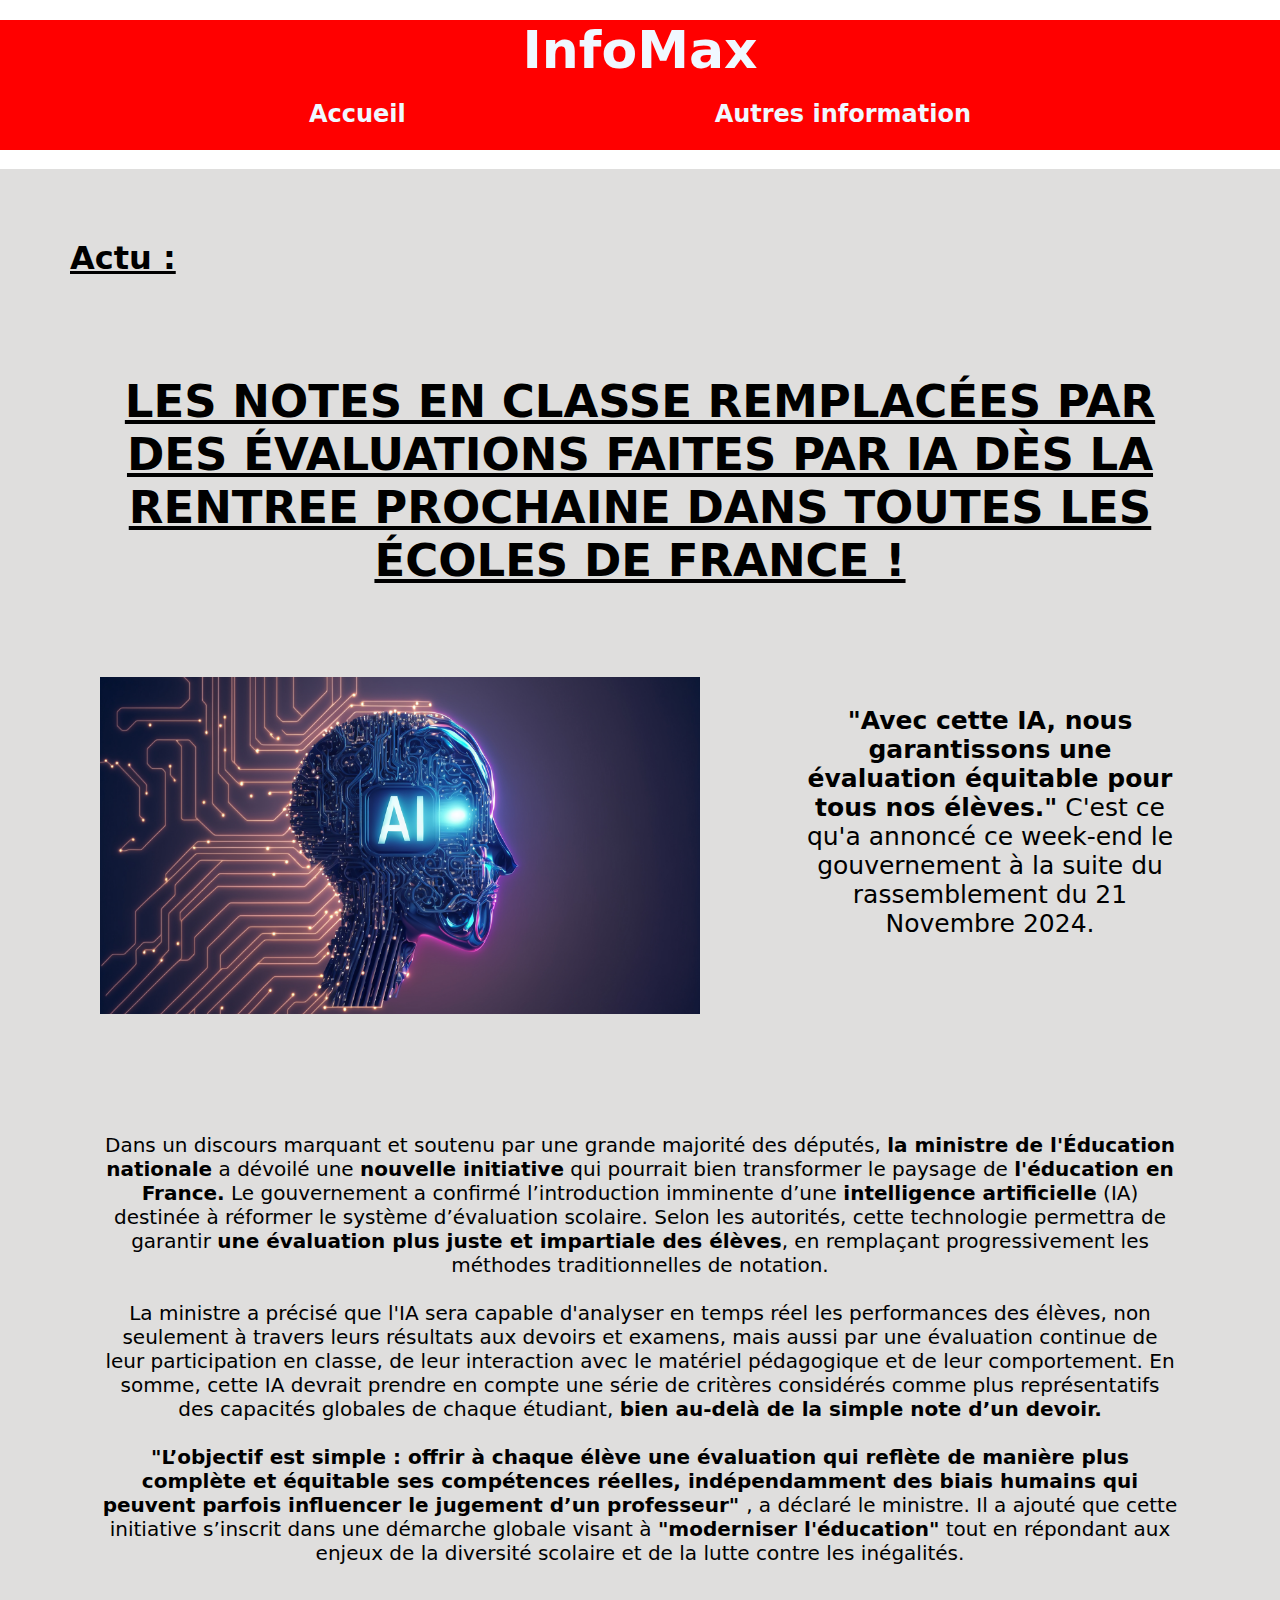
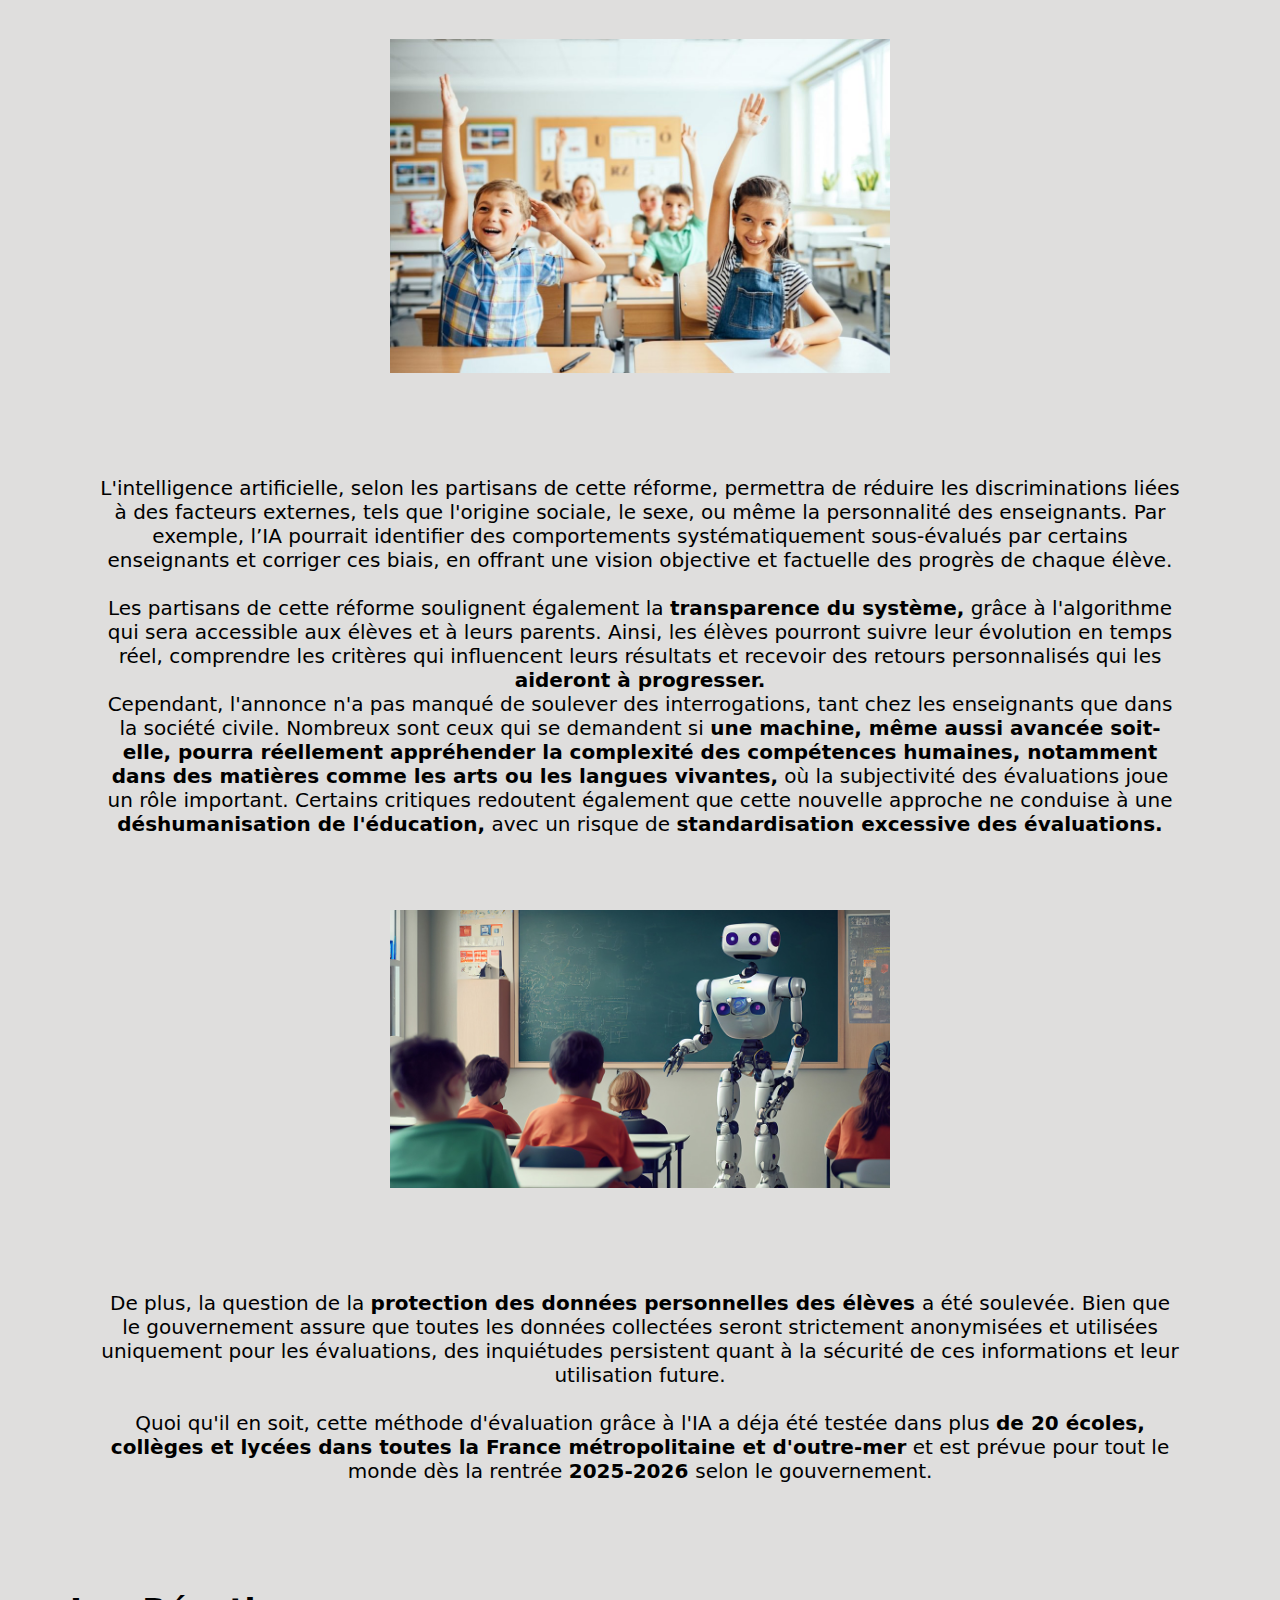
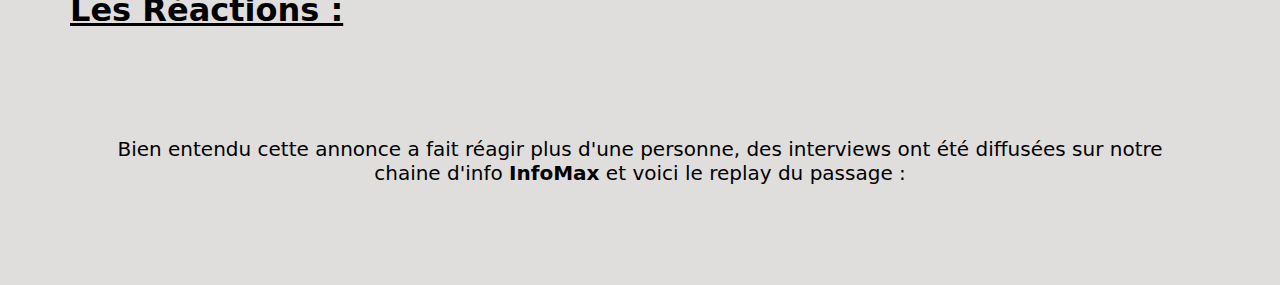
<file: index.html>
<!DOCTYPE html>
<html lang="en">
<head>
    <meta charset="UTF-8">
    <meta name="viewport" content="width=device-width, initial-scale=1.0">
    <link rel="stylesheet" href="Styles.css">
    <title>InfoMax - Accueil</title>
</head>
<body>
    <center>

        <Header>
            
            <div class="title">
               <h1>InfoMax</h1>
            </div>

            <div class="nav">
                <a href="index.html"><h2>Accueil</h2></a>
                <a href="autresInfo.html"><h2>Autres information</h2></a>
            </div>

        </Header>

    </center>

    <br>

        <div class="content">
            <div class="actu">
                <h1>Actu :</h1>
                <br> <br>
                <h2>
                    LES NOTES EN CLASSE REMPLACÉES PAR DES ÉVALUATIONS FAITES PAR IA DÈS LA RENTREE PROCHAINE DANS TOUTES LES 
                    ÉCOLES DE FRANCE !
                </h2>

                <div class="ex">

                    <br><br><br>

                    <img src="IMG/intelligence-artificielle-et-conseil.jpg" alt="IA">


                    <p><br> <strong>"Avec cette IA, nous garantissons une évaluation équitable pour tous nos élèves."</strong> C'est ce qu'a annoncé ce week-end le gouvernement à la suite du rassemblement du 21 Novembre 2024.
                    </p>
                </div>
                <br><br>
                <div class="tout">

                    <p>Dans un discours marquant et soutenu par une grande majorité des députés, <strong> la ministre de l'Éducation nationale</strong> a dévoilé une <strong>nouvelle initiative</strong> qui pourrait bien transformer le paysage de <strong>l'éducation en France.</strong> Le gouvernement a confirmé l’introduction imminente d’une <strong>intelligence artificielle</strong> (IA) destinée à réformer le système d’évaluation scolaire. Selon les autorités, cette technologie permettra de garantir <strong>une évaluation plus juste et impartiale des élèves</strong>, en remplaçant progressivement les méthodes traditionnelles de notation. <br>

                         <br>La ministre a précisé que l'IA sera capable d'analyser en temps réel les performances des élèves, non seulement à travers leurs résultats aux devoirs et examens, mais aussi par une évaluation continue de leur participation en classe, de leur interaction avec le matériel pédagogique et de leur comportement. En somme, cette IA devrait prendre en compte une série de critères considérés comme plus représentatifs des capacités globales de chaque étudiant, <strong>bien au-delà de la simple note d’un devoir.</strong> <br>
                        
                       <br> <strong> "L’objectif est simple : offrir à chaque élève une évaluation qui reflète de manière plus complète et équitable ses compétences réelles, indépendamment des biais humains qui peuvent parfois influencer le jugement d’un professeur" </strong>, a déclaré le ministre. Il a ajouté que cette initiative s’inscrit dans une démarche globale visant à <strong>"moderniser l'éducation"</strong> tout en répondant aux enjeux de la diversité scolaire et de la lutte contre les inégalités. <br>
                       
                       <br> <img src="IMG/file-20231116-23-7nndel-1024x683.jpg" alt="img classe"> <br><br>

                       <br> L'intelligence artificielle, selon les partisans de cette réforme, permettra de réduire les discriminations liées à des facteurs externes, tels que l'origine sociale, le sexe, ou même la personnalité des enseignants. Par exemple, l’IA pourrait identifier des comportements systématiquement sous-évalués par certains enseignants et corriger ces biais, en offrant une vision objective et factuelle des progrès de chaque élève. <br>
                        
                      <br> Les partisans de cette réforme soulignent également la <strong>transparence du système,</strong> grâce à l'algorithme qui sera accessible aux élèves et à leurs parents. Ainsi, les élèves pourront suivre leur évolution en temps réel, comprendre les critères qui influencent leurs résultats et recevoir des retours personnalisés qui les <strong>aideront à progresser.</strong>
                        
                       <br> Cependant, l'annonce n'a pas manqué de soulever des interrogations, tant chez les enseignants que dans la société civile. Nombreux sont ceux qui se demandent si <strong>une machine, même aussi avancée soit-elle, pourra réellement appréhender la complexité des compétences humaines, notamment dans des matières comme les arts ou les langues vivantes,</strong> où la subjectivité des évaluations joue un rôle important. Certains critiques redoutent également que cette nouvelle approche ne conduise à une <strong>déshumanisation de l'éducation,</strong> avec un risque de <strong>standardisation excessive des évaluations.</strong><br>
                       
                      <br> <img src="IMG/intelligence-artificielle-enseignement-1080x600-1.jpg" alt="ia ecole"> <br><br>

                       <br> De plus, la question de la <strong>protection des données personnelles des élèves </strong>a été soulevée. Bien que le gouvernement assure que toutes les données collectées seront strictement anonymisées et utilisées uniquement pour les évaluations, des inquiétudes persistent quant à la sécurité de ces informations et leur utilisation future. <br>
                        
                       <br> Quoi qu'il en soit, cette méthode d'évaluation grâce à l'IA a déja été testée dans plus <strong>de 20 écoles, collèges et lycées dans toutes la France métropolitaine et d'outre-mer</strong> et est prévue pour tout le monde dès la rentrée <strong>2025-2026 </strong>selon le gouvernement.

                </div>

                <br><br>

                <div class="vid">
                    <h1>Les Réactions :</h1>

                    <br><br>
                    
                    <p>
                        Bien entendu cette annonce a fait réagir plus d'une personne, des interviews ont été diffusées sur notre chaine d'info <strong>InfoMax</strong> et voici le replay du passage :
                    </p>
                </div>

            </div>
        </div>

    
</body>
</html>
</file>
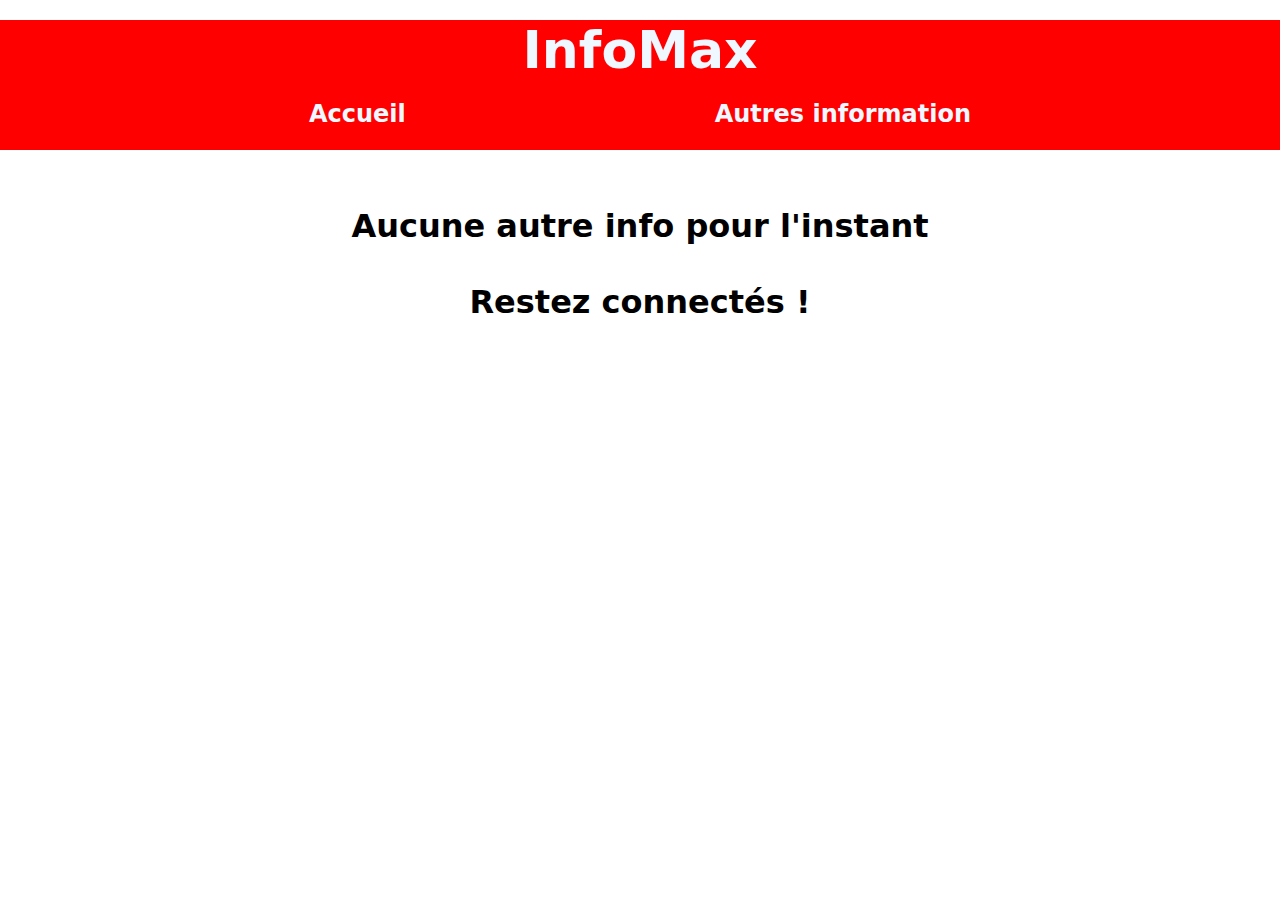
<file: autresInfo.html>
<!DOCTYPE html>
<html lang="en">
<head>
    <meta charset="UTF-8">
    <meta name="viewport" content="width=device-width, initial-scale=1.0">
    <link rel="stylesheet" href="Styles.css">
    <title>InfoMax - AutresInfo</title>
</head>
<body>
    <center>

        <Header>
            
            <div class="title">
               <h1>InfoMax</h1>
            </div>

            <div class="nav">
                <a href="index.html"><h2>Accueil</h2></a>
                <a href="autresInfo.html"><h2>Autres information</h2></a>
            </div>

        </Header>

        <br><br><br>
        
        <div class="rc">
            <h1>Aucune autre info pour l'instant <br> <br>
                <strong> Restez connectés ! </strong></h1>
        </div>

    </center>
</body>
</html>
</file>
<file: Styles.css>
* {
    margin: 0;
    padding: 0;
}

body {
    font-family:system-ui, -apple-system, BlinkMacSystemFont, 'Segoe UI', Roboto, Oxygen, Ubuntu, Cantarell, 'Open Sans', 'Helvetica Neue', sans-serif
}

.actu {
    background-color: rgb(223, 222, 221);
    padding: 50px;
}

.title {
    margin: 20px;
    font-size: 26px;
    display: flex;
    justify-content: space-around;
}

header {
    background-color: red;
    color: aliceblue;
    height: 130px;
}

.actu h1 {
    margin: 20px;
    
}

.actu h2 {
    margin: 40px;
    text-align: center;
    font-size: 45px;
    text-decoration: underline;
}



.ex {
    text-align: center;
    display:inline-flex
}

.ex img {
    width: 600px;
    margin: 50px;
}

.ex p {
    margin: 50px;
    font-size: 25px;
}

.content h1 {
    text-decoration: underline;
}

.tout p {
    text-align: center;
    margin: 50px;
    font-size: 20px;
}

.vid p {
    text-align: center;
    margin: 50px;
    font-size: 20px;
}

a {
    text-decoration: none;
    color: aliceblue;
    transition: 0.3s;
}

a:hover {
    color: black;
    font-size: 20px;
}

.tout img {
    width: 500px;
    margin: 50px;
}

.nav {
    display: flex; 
    justify-content: space-evenly;
}

.rc h1 {
    text-align: center;
}

@media (max-width: 1165px) {
    .ex img  {
        margin: 10px;
        width: 400px;
    }


    .tout img {
        margin: 10px;
        width: 400px;
    }

    .tout p {
        margin: 5px;
    }

    .vid p {
        margin: 5px;
    }

    .ex p {
        margin: 20px;
        font-size: 15px;
    }

    .actu h2 {
        font-size: 30px;
    }
}

@media (max-width: 800px ) {
    .ex {
        display: block;
    }

    .ex p {
        font-size: 15px;
    }
    

}

@media (max-width: 600px ) {
    .ex img  {
        margin: 5px;
        width: 300px;
    }


    .tout img {
        margin: 5px;
        width: 300px;
    }

    .actu h2 {
        margin: 0;
        font-size:larger;
    } 
    
    .tout p {
        margin: 0;
    }

    .ex p {
        margin: 0;
    }
}

@media (max-width: 420px ) {
    .nav h2 {
        font-size: medium;
    }

    h2 {
        margin: 0;
    }
     
    .ex img {
        width: 200px;
        margin: 0;
    }

    .tout img {
        width: 200px;
        margin: 0;
    }

    .tout p {
        text-align: left;
        margin: 0;
    }

    .vid p {
        text-align: left;
        margin: 0;
    }

    .ex p {
        text-align: left;
        margin: 0;
    }

    .vid h1 {
        margin: 0;
    }

    .actu h1 {
        margin: 0;
    }
    
}
</file>
